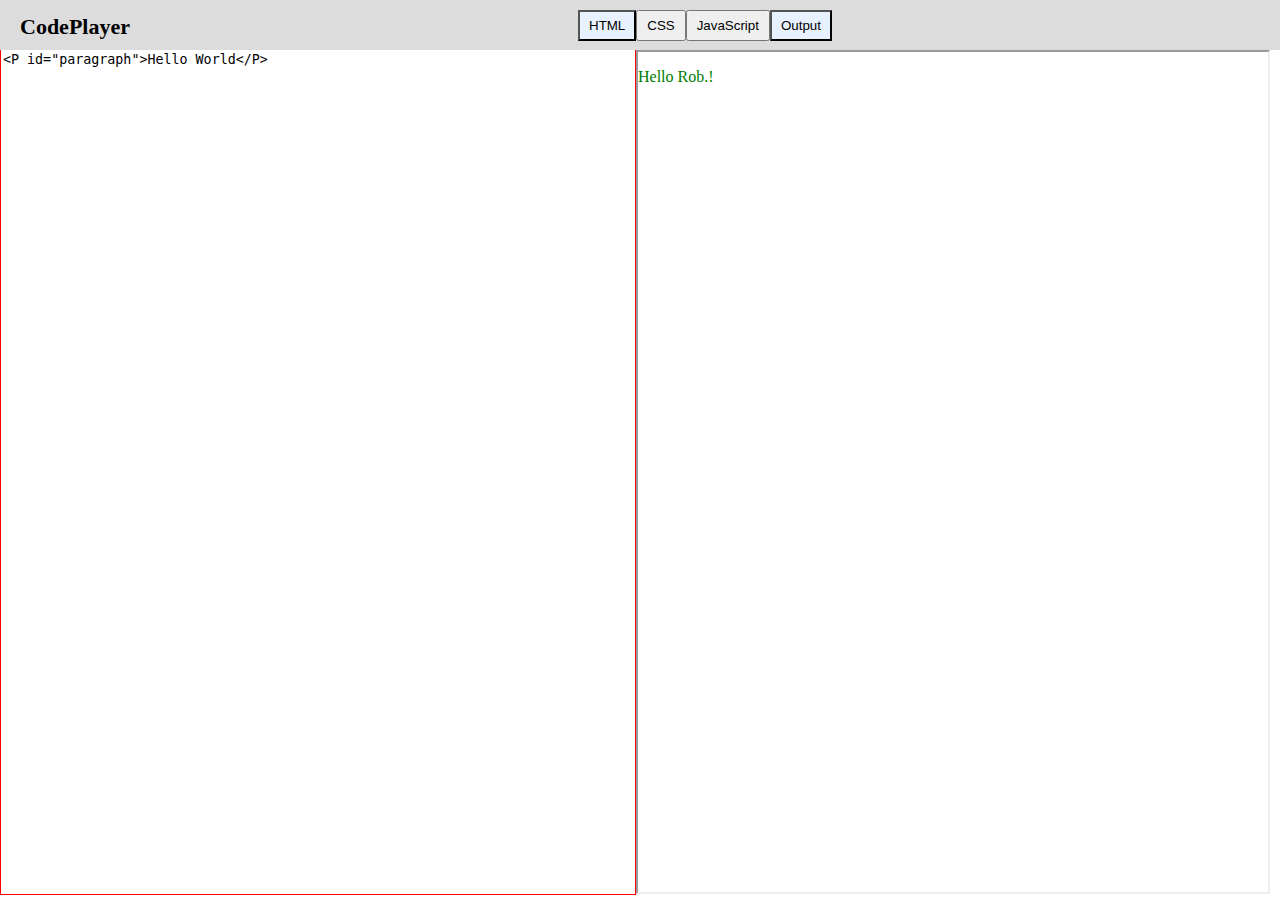
<file: index.html>
<html lang="en">

<head>
    
    <title>JQurty Project JS Bin Project</title>

    <script src="jquery-3.6.1.min.js" ></script>
    <link href="mycss.css" rel="stylesheet"></link> 
    <script src="jQuery.js"></script> 
    

</head>

<body>


    <!-- Main Body Content -->
    <div id="div1">

        <p id="title">CodePlayer</p>

        <div id="div2">

            <input type="button" id="html" class="button active" value="HTML">
            <input type="button" id="css" class="button" value="CSS">
            <input type="button" id="javascript" class="button" value="JavaScript">
            <input type="button" id="output" class="button active" value="Output">

        </div>
    </div>

    <div id="bodyContainer">


        <textarea id="htmlPanel" class="panel"><P id="paragraph">Hello World</P></textarea>

        <textarea id="cssPanel" class="panel hidden">p{color:green}</textarea> 

        <textarea id="javascriptPanel" class="panel hidden">  document.getElementById("paragraph").innerHTML= "Hello Rob.!"; </textarea> 


        <iframe id=outputPanel class="panel" ></iframe>

    </div>

    <script src="jQuery.js"></script>

</body>

</html>
</file>
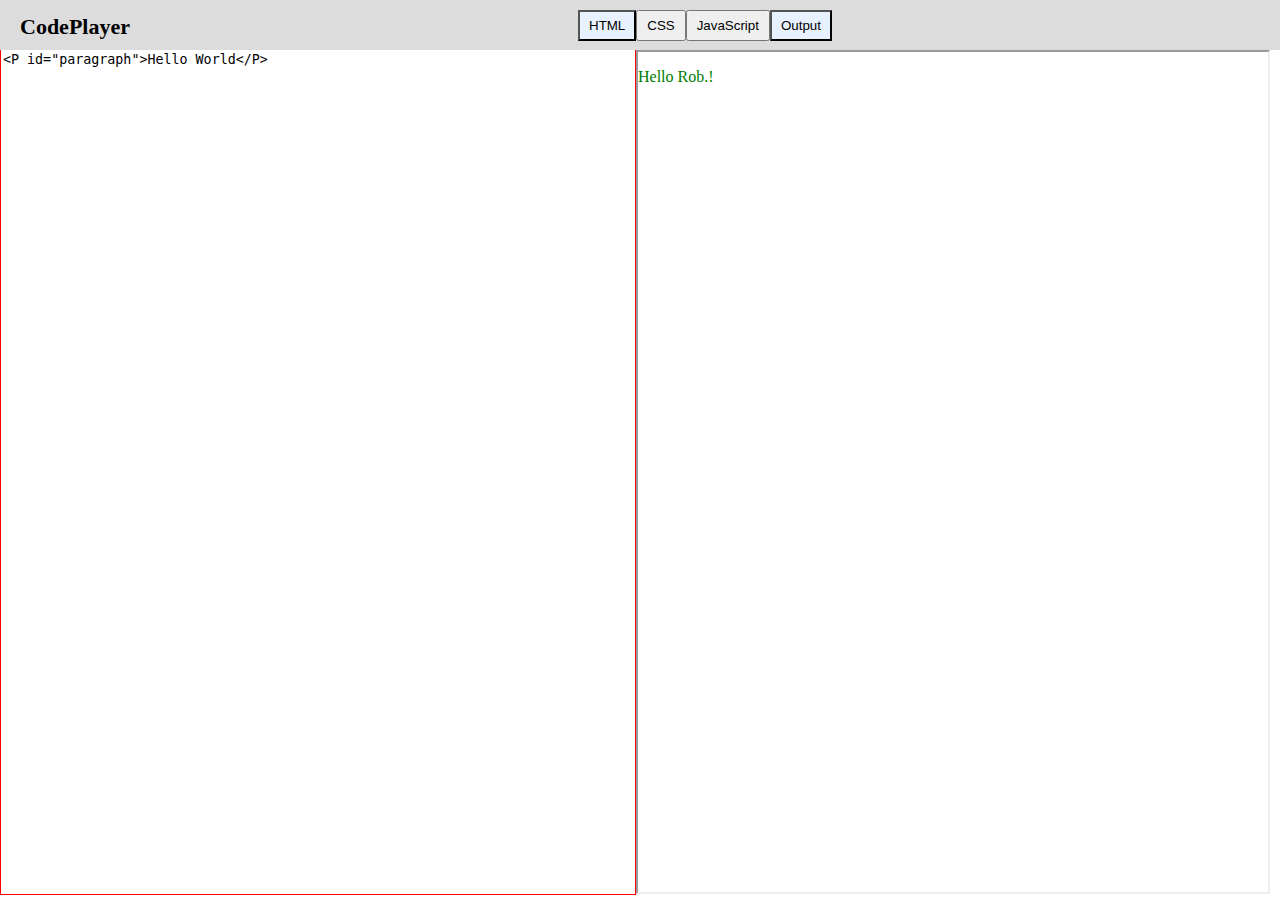
<file: jQuery_Project.html>
<html lang="en">

<head>
    
    <title>JQurty Project JS Bin Project</title>

    <script src="jquery-3.6.1.min.js" ></script>
    <link href="mycss.css" rel="stylesheet"></link> 
    <script src="jQuery.js"></script> 
    

</head>

<body>


    <!-- Main Body Content -->
    <div id="div1">

        <p id="title">CodePlayer</p>

        <div id="div2">

            <input type="button" id="html" class="button active" value="HTML">
            <input type="button" id="css" class="button" value="CSS">
            <input type="button" id="javascript" class="button" value="JavaScript">
            <input type="button" id="output" class="button active" value="Output">

        </div>
    </div>

    <div id="bodyContainer">


        <textarea id="htmlPanel" class="panel"><P id="paragraph">Hello World</P></textarea>

        <textarea id="cssPanel" class="panel hidden">p{color:green}</textarea> 

        <textarea id="javascriptPanel" class="panel hidden">  document.getElementById("paragraph").innerHTML= "Hello Rob.!"; </textarea> 


        <iframe id=outputPanel class="panel" ></iframe>

    </div>

    <script src="jQuery.js"></script>

</body>

</html>
</file>
<file: mycss.css>
body {

    margin: 0px auto;
    padding: 0px;
}
#title {
    padding-left: 20px;
    padding-top: 14px;
    color: black;
    font-weight: bold;
    font-size: 22px;
    float: left;
    margin: 0% auto;

}

#div1 {
    background-color: gainsboro;
    width: 100%;
    height: 50px;
    margin: 0px auto;
}

#div2 {
    padding-top: 10px;
    display: flex;
    justify-content: center;


}

.button {

    padding: 6px 9px 6px 9px;

}

.highlightblue {
    background-color: rgb(150, 180, 225);
}

textarea {
    resize: none;
    border-top: none;
    border-color: red;
}

.panel {

    float: left;
    width: 50%;
    
}

.active{
    background-color: #E8F2FF;
}

iframe {
    border-style: inset;
    
}

.hidden {
    display: none;
}
</file>
